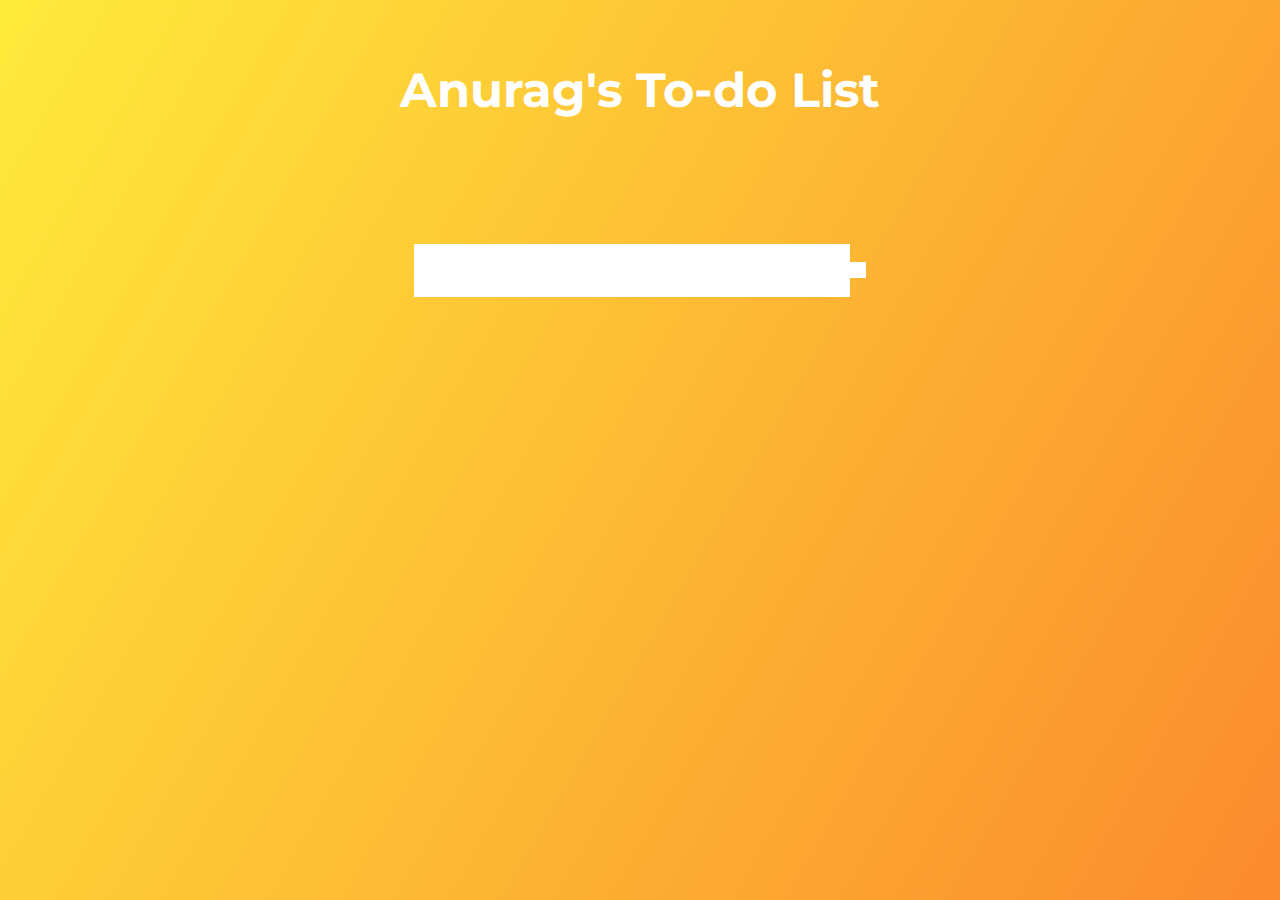
<file: index.html>
<!DOCTYPE html>
<html lang="en">
<head>
    <meta charset="UTF-8">
    <meta http-equiv="X-UA-Compatible" content="IE=edge">
    <meta name="viewport" content="width=device-width, initial-scale=1.0">
    <link rel="preconnect" href="https://fonts.gstatic.com">
    <link href="https://fonts.googleapis.com/css2?family=Montserrat&display=swap" rel="stylesheet"> 
    <link rel="stylesheet" href="./style.css">
    <link rel="stylesheet" href="https://cdnjs.cloudflare.com/ajax/libs/font-awesome/5.15.3/css/all.min.css" integrity="sha512-iBBXm8fW90+nuLcSKlbmrPcLa0OT92xO1BIsZ+ywDWZCvqsWgccV3gFoRBv0z+8dLJgyAHIhR35VZc2oM/gI1w==" crossorigin="anonymous" />
    <title>Todo List</title>
</head>
<body>

    <header>
        <h1>Anurag's To-do List</h1>
    </header>

    <form>
        <input type="text" class="todo-input">
        <button class="todo-button" type="submit">
            <i class="fas fa-plus-square"></i>
        </button>
    </form>

    <div class="todo-container">
        <ul class="todo-list">
            <!-- Divs added here via Javascript -->
        </ul>
    </div>
    

    <script src="./app.js"></script>
</body>
</html>
</file>
<file: style.css>
* {
  margin: 0;
  padding: 0;
  box-sizing: border-box;
}

body {
  background-image: linear-gradient(120deg, #ffeb3b, #fb8a2d);
  color: white;
  font-family: "Montserrat", sans-serif;
  min-height: 100vh;
}

header {
  font-size: 1.5rem;
}

header,
form {
  min-height: 20vh;
  display: flex;
  justify-content: center;
  align-items: center;
}

form input,
form button {
  padding: 0.5rem;
  font-size: 2rem;
  border: none;
  background: white;
}

form button {
  color: #fb8a2d;
  cursor: pointer;
  transition: all 0.3s ease;
}

form button:hover {
  color: white;
  background: #fb8a2d;
}

.todo-container {
  display: flex;
  justify-content: center;
  align-items: center;
}

.todo-list {
  min-width: 40%;
  list-style: none;
}

.todo {
  margin: 0.5rem;
  background: white;
  color: black;
  font-size: 1.5rem;
  display: flex;
  justify-content: space-between;
  align-items: center;
  transition: all 0.5s ease;
}

.todo li {
  flex: 1;
}

.trash-btn,
.completed-btn {
  background: #ff6f47;
  border: none;
  color: white;
  padding: 1rem;
  font-size: 1rem;
  cursor: pointer;
}

.completed-btn {
  background: rgb(35, 185, 35);
}

.todo-item {
  padding: 0rem 0.5rem;
}

.fa-trash,
.fa-check {
  pointer-events: none;
}

.completed {
  text-decoration: line-through;
  opacity: 0.5;
}

.fall {
  transform: translateY(8rem);
  opacity: 0;
}
</file>
